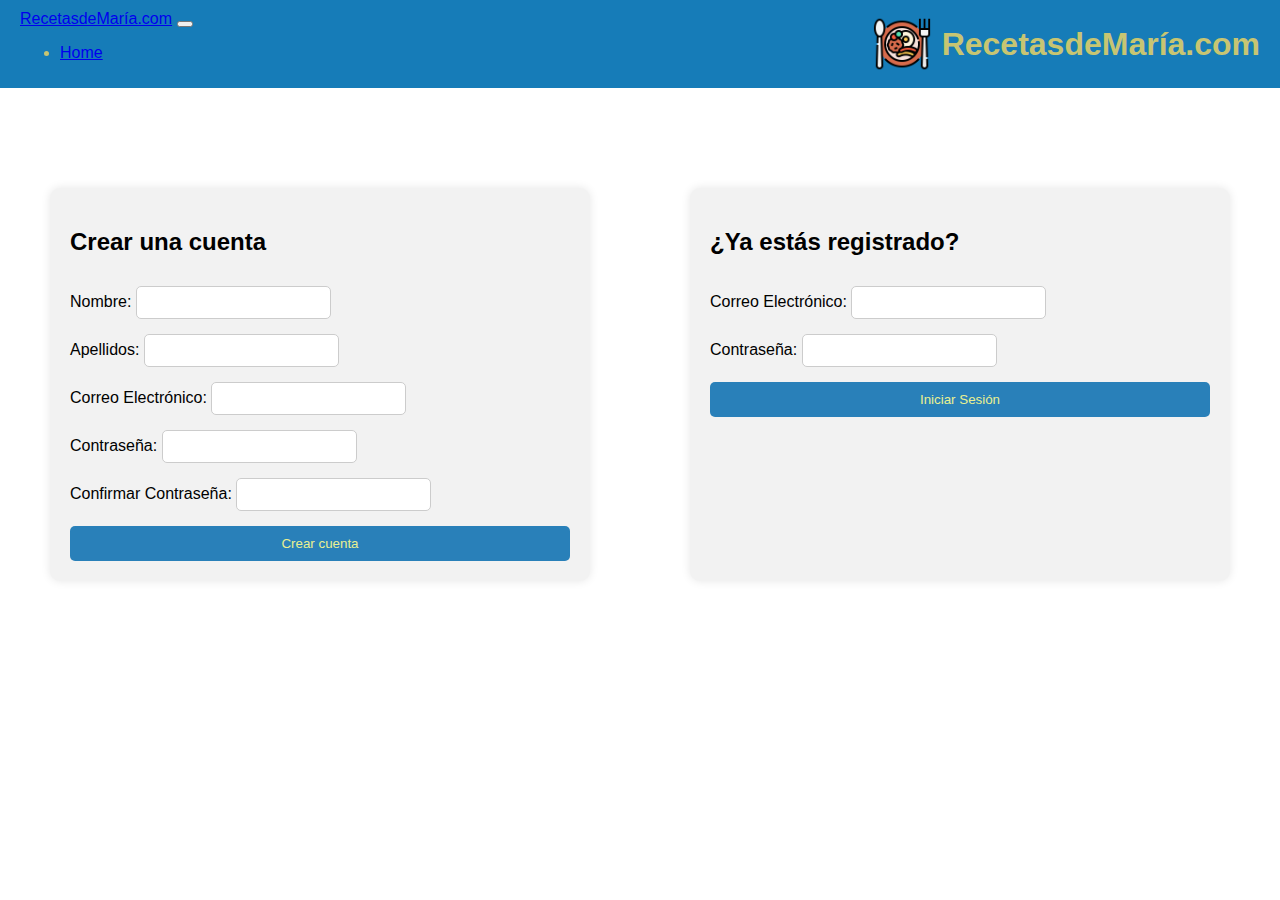
<file: login/login.html>
<!DOCTYPE html>
<html lang="en">
<head>
    <meta charset="UTF-8">
    <meta name="viewport" content="width=device-width, initial-scale=1.0">
    <title> LasRecetasdeMaría.com</title>
    <link rel="stylesheet" href="../public/css/estilo.css">
    <link href="https://cdn.jsdelivr.net/npm/bootstrap@5.0.2/dist/css/bootstrap.min.css" rel="stylesheet" integrity="sha384-EVSTQN3/azprG1Anm3QDgpJLIm9Nao0Yz1ztcQTwFspd3yD65VohhpuuCOmLASjC" crossorigin="anonymous">
</head>
<body>
    <header>
        <div class="header-content">
            <div style="margin-right: 50px;">
                <nav class="navbar navbar-expand-lg navbar-light bg-light">
                    <div class="container-fluid">
                    <a class="navbar-brand" href="#">RecetasdeMaría.com</a>
                    <button class="navbar-toggler" type="button" data-bs-toggle="collapse" data-bs-target="#navbarScroll" aria-controls="navbarScroll" aria-expanded="false" aria-label="Toggle navigation">
                        <span class="navbar-toggler-icon"></span>
                    </button>
                    <div class="collapse navbar-collapse" id="navbarScroll">
                        <ul class="navbar-nav me-auto my-2 my-lg-0 navbar-nav-scroll" style="--bs-scroll-height: 100px;">
                        <li class="nav-item">
                            <a class="nav-link active" aria-current="page" href="#">Home</a>
                        </li>
                        
                        </ul>
                       
                    </div>
                    </div>
                </nav>
            </div>
            <div>
                <h1 class="title">
                <img src="logo.jpg" alt="Logo" class="logo">
                RecetasdeMaría.com
                </h1>
                <div class="spacer"></div> 
            </div>
        </div>
        
    </header>
    <main class="container">        
        <section class="form-container">
            <h2>Crear una cuenta</h2>
            <form action="registro.php" method="post">
                <div class="mb-3">
                    <label for="name" class="form-label">Nombre:</label>
                    <input type="text" class="form-control" id="name" name="name" required>
                </div>
                <div class="mb-3">
                    <label for="lastname" class="form-label">Apellidos:</label>
                    <input type="text" class="form-control" id="lastname" name="lastname" required>
                </div>
                <div class="mb-3">
                    <label for="email" class="form-label">Correo Electrónico:</label>
                    <input type="email" class="form-control" id="email" name="email" required>
                </div>
                <div class="mb-3">
                    <label for="password" class="form-label">Contraseña:</label>
                    <input type="password" class="form-control" id="password" name="password" required>
                </div>
                <div class="mb-3">
                    <label for="confirm-password" class="form-label">Confirmar Contraseña:</label>
                    <input type="password" class="form-control" id="confirm-password" name="confirm-password" required>
                </div>
                <button class="btn btn-primary" type="submit">Crear cuenta</button>
            </form>
        </section>
        <section class="login-container">
            <h2>¿Ya estás registrado?</h2>
            <form action="login.php" method="post">                          
                <div class="mb-3">
                    <label for="login-email" class="form-label">Correo Electrónico:</label>
                    <input type="email" class="form-control" name="login-email" required>
                </div>
                <div class="mb-3">
                    <label for="login-password" class="form-label">Contraseña:</label>
                    <input type="password" class="form-control" name="login-password" required>
                </div>
                <button type="submit">Iniciar Sesión</button>
            </form>
        </section>
    </main>
</body>
</html>
</file>
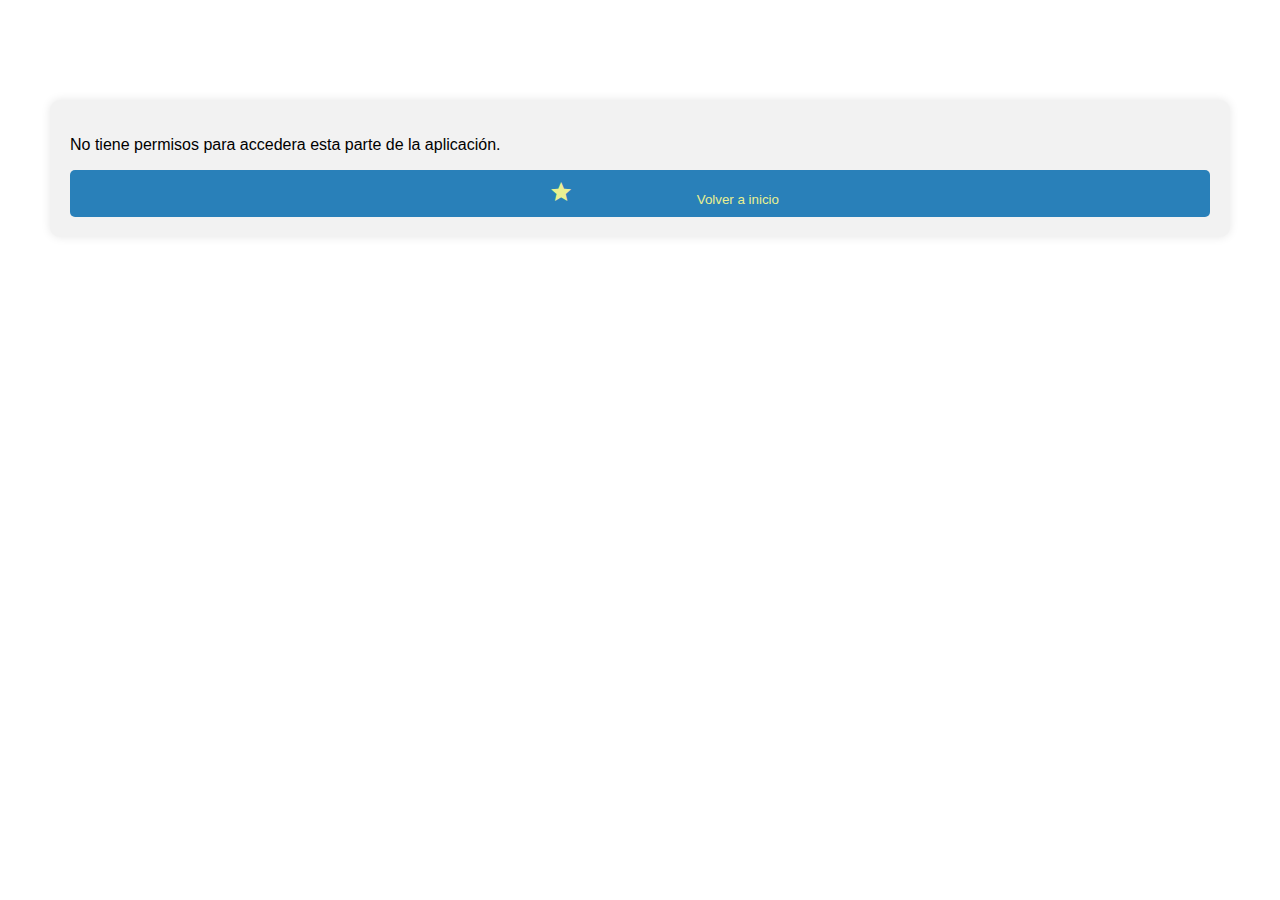
<file: security/view/no_tiene_permisos.html>
<!DOCTYPE html>
<html lang="en">
<head>
    <meta charset="UTF-8">
    <meta name="viewport" content="width=device-width, initial-scale=1.0">
    <title>Login</title>
    <link rel="stylesheet" href="../../public/css/estilo.css">
    <link rel="stylesheet" href="https://fonts.googleapis.com/icon?family=Material+Icons">
</head>
<body>
    
    <main class="container">
        <section class="login-container">
            <p>No tiene permisos para accedera esta parte de la aplicaci&oacute;n.</p>
            <button name="volver" value="Volver" onclick="window.location='/';return false;">      
                <span class="material-icons"  title="Volver">restart_alt</span>&nbsp;<span>Volver a inicio</span>
                </button>
        </section>
    </main>
</body>
</html>
</file>
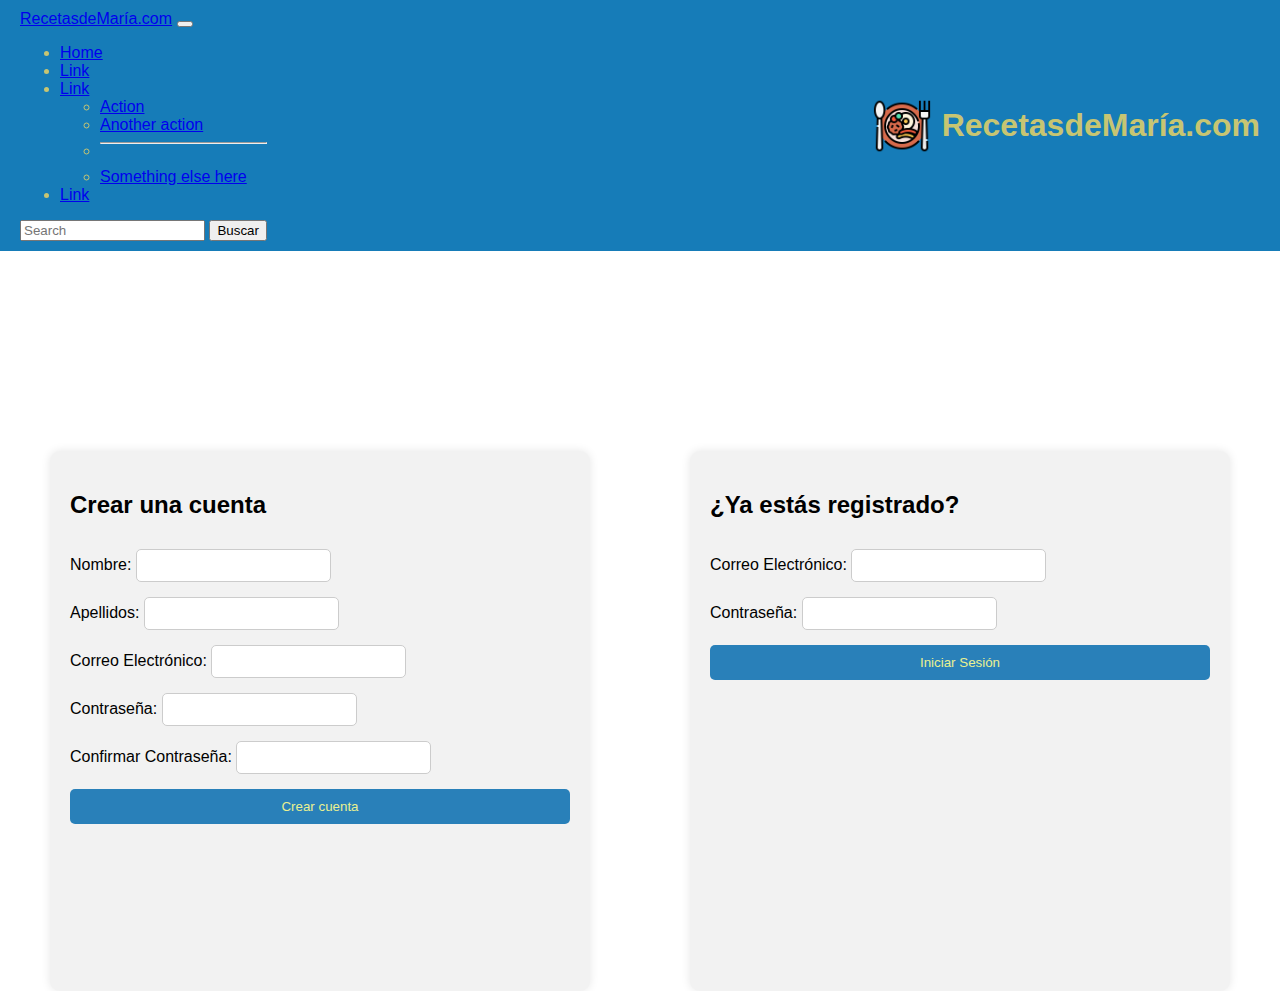
<file: admin/usuarios/LoginBienvenida/login.html>
<!DOCTYPE html>
<html lang="en">
<head>
    <meta charset="UTF-8">
    <meta name="viewport" content="width=device-width, initial-scale=1.0">
    <title> LasRecetasdeMaría.com</title>
    <link rel="stylesheet" href="estilo.css">
    <link href="https://cdn.jsdelivr.net/npm/bootstrap@5.0.2/dist/css/bootstrap.min.css" rel="stylesheet" integrity="sha384-EVSTQN3/azprG1Anm3QDgpJLIm9Nao0Yz1ztcQTwFspd3yD65VohhpuuCOmLASjC" crossorigin="anonymous">
</head>
<body>
    <header>
        <div class="header-content">
            <div style="margin-right: 50px;">
                <nav class="navbar navbar-expand-lg navbar-light bg-light">
                    <div class="container-fluid">
                    <a class="navbar-brand" href="#">RecetasdeMaría.com</a>
                    <button class="navbar-toggler" type="button" data-bs-toggle="collapse" data-bs-target="#navbarScroll" aria-controls="navbarScroll" aria-expanded="false" aria-label="Toggle navigation">
                        <span class="navbar-toggler-icon"></span>
                    </button>
                    <div class="collapse navbar-collapse" id="navbarScroll">
                        <ul class="navbar-nav me-auto my-2 my-lg-0 navbar-nav-scroll" style="--bs-scroll-height: 100px;">
                        <li class="nav-item">
                            <a class="nav-link active" aria-current="page" href="#">Home</a>
                        </li>
                        <li class="nav-item">
                            <a class="nav-link" href="#">Link</a>
                        </li>
                        <li class="nav-item dropdown">
                            <a class="nav-link dropdown-toggle" href="#" id="navbarScrollingDropdown" role="button" data-bs-toggle="dropdown" aria-expanded="false">
                            Link
                            </a>
                            <ul class="dropdown-menu" aria-labelledby="navbarScrollingDropdown">
                            <li><a class="dropdown-item" href="#">Action</a></li>
                            <li><a class="dropdown-item" href="#">Another action</a></li>
                            <li><hr class="dropdown-divider"></li>
                            <li><a class="dropdown-item" href="#">Something else here</a></li>
                            </ul>
                        </li>
                        <li class="nav-item">
                            <a class="nav-link disabled" href="#" tabindex="-1" aria-disabled="true">Link</a>
                        </li>
                        </ul>
                        <form class="d-flex">
                        <input class="form-control me-2" type="search" placeholder="Search" aria-label="Search">
                        <button class="btn btn-outline-success" type="submit">Buscar</button>
                        </form>
                    </div>
                    </div>
                </nav>
            </div>
            <div>
                <h1 class="title">
                <img src="logo.jpg" alt="Logo" class="logo">
                RecetasdeMaría.com
                </h1>
                <div class="spacer"></div> 
            </div>
        </div>
        
    </header>
    <main class="container">        
        <section class="form-container">
            <h2>Crear una cuenta</h2>
            <form action="registro.php" method="post">
                <div class="mb-3">
                    <label for="name" class="form-label">Nombre:</label>
                    <input type="text" class="form-control" id="name" name="name" required>
                </div>
                <div class="mb-3">
                    <label for="lastname" class="form-label">Apellidos:</label>
                    <input type="text" class="form-control" id="lastname" name="lastname" required>
                </div>
                <div class="mb-3">
                    <label for="email" class="form-label">Correo Electrónico:</label>
                    <input type="email" class="form-control" id="email" name="email" required>
                </div>
                <div class="mb-3">
                    <label for="password" class="form-label">Contraseña:</label>
                    <input type="password" class="form-control" id="password" name="password" required>
                </div>
                <div class="mb-3">
                    <label for="confirm-password" class="form-label">Confirmar Contraseña:</label>
                    <input type="password" class="form-control" id="confirm-password" name="confirm-password" required>
                </div>
                <button class="btn btn-primary" type="submit">Crear cuenta</button>
            </form>
        </section>
        <section class="login-container">
            <h2>¿Ya estás registrado?</h2>
            <form action="login.php" method="post">                          
                <div class="mb-3">
                    <label for="login-email" class="form-label">Correo Electrónico:</label>
                    <input type="email" class="form-control" name="login-email" required>
                </div>
                <div class="mb-3">
                    <label for="login-password" class="form-label">Contraseña:</label>
                    <input type="password" class="form-control" name="login-password" required>
                </div>
                <button type="submit">Iniciar Sesión</button>
            </form>
        </section>
    </main>
</body>
</html>
</file>
<file: public/css/estilo.css>
body {
    margin: 0;
    font-family: Arial, sans-serif;
    
}

header {
    background-color: #167cb8; /* Amarillo pastel */
    color: #c7c572; /* Color de texto */
    padding: 10px 20px;
}

.spacer {
    flex-grow: 1; /* Utiliza el espacio restante */
}

.header-content {
    display: flex;
    align-items: center;
    justify-content: space-between; /* Centra los elementos horizontalmente */
}

.menu-button {
    background-color: transparent;
    border: none;
    color: #333; /* Color de texto */
    cursor: pointer;
}

.title {
    display: flex;
    align-items: center;
    justify-content: center; /* Centra horizontalmente */
    margin: 0;
    flex: 1; /* Ocupa todo el espacio disponible verticalmente */
}

.logo {
    width: 60px; /* Tamaño del logo */
    margin-right: 10px;
}

.container {
    display: flex;
    justify-content: center;
    align-items: stretch; /* Estirar las secciones para que tengan la misma altura */
    max-height: 680px;
    margin-top: 100px;
}

.form-container,
.login-container {
    background-color: #f2f2f2;
    padding: 20px;
    border-radius: 10px;
    box-shadow: 0 0 10px rgba(0, 0, 0, 0.1);
    flex: 1;
    margin: 0 50px; /* Espacio entre las cajas */
    display: flex;
    flex-direction: column; /* Alinear los elementos verticalmente */
}

.form-container h2,
.login-container h2 {
    margin-bottom: 30px;
}

.form-container form,
.login-container form {
    display: flex;
    flex-direction: column;
}

.form-container label,
.login-container label {
    margin-bottom: 5px;
}

.form-container input[type="text"],
.form-container input[type="email"],
.form-container input[type="password"],
.login-container input[type="email"],
.login-container input[type="password"] {
    padding: 8px;
    margin-bottom: 15px;
    border: 1px solid #cccccc;
    border-radius: 5px;
}

.form-container button,
.login-container button {
    padding: 10px;
    background-color: #2980b9;
    color: rgb(233, 240, 145);
    border: none;
    border-radius: 5px;
    cursor: pointer;
}

.form-container button:hover,
.login-container button:hover {
    background-color: #3498db;
}

.botonera{
    display: flex;
    justify-content: center;
}

.dos-botones{    
    width: 40%;
    margin: 5px;
}

.error-message {
    background-color: #ffcccc;
    color: #cc0000;
    border: 1px solid #cc0000;
    padding: 10px;
    border-radius: 5px;
    min-width: 200px;
    max-width: 600px;
    text-align: center;
    margin: 0 auto;
    margin-top: 20px; 
}

.ok-message {
    background-color: #ccffcc; 
    color: #008000; 
    border: 1px solid #008000; 
    padding: 10px;
    border-radius: 5px;
    min-width: 200px;
    max-width: 600px;
    text-align: center;
    margin: 0 auto;
    margin-top: 20px; 
}


/*ids */

#loginButton {
width: fit-content;

}
</file>
<file: admin/usuarios/LoginBienvenida/estilo.css>
body {
    margin: 0;
    font-family: Arial, sans-serif;
    
}

header {
    background-color: #167cb8; /* Amarillo pastel */
    color: #c7c572; /* Color de texto */
    padding: 10px 20px;
}

.spacer {
    flex-grow: 1; /* Utiliza el espacio restante */
}

.header-content {
    display: flex;
    align-items: center;
    justify-content: space-between; /* Centra los elementos horizontalmente */
}

.menu-button {
    background-color: transparent;
    border: none;
    color: #333; /* Color de texto */
    cursor: pointer;
}

.title {
    display: flex;
    align-items: center;
    justify-content: center; /* Centra horizontalmente */
    margin: 0;
    flex: 1; /* Ocupa todo el espacio disponible verticalmente */
}

.logo {
    width: 60px; /* Tamaño del logo */
    margin-right: 10px;
}

.container {
    display: flex;
    justify-content: center;
    align-items: stretch; /* Estirar las secciones para que tengan la misma altura */
    height: 60vh;
    margin-top: 200px;
}

.form-container,
.login-container {
    background-color: #f2f2f2;
    padding: 20px;
    border-radius: 10px;
    box-shadow: 0 0 10px rgba(0, 0, 0, 0.1);
    flex: 1;
    margin: 0 50px; /* Espacio entre las cajas */
    display: flex;
    flex-direction: column; /* Alinear los elementos verticalmente */
}

.form-container h2,
.login-container h2 {
    margin-bottom: 30px;
}

.form-container form,
.login-container form {
    display: flex;
    flex-direction: column;
}

.form-container label,
.login-container label {
    margin-bottom: 5px;
}

.form-container input[type="text"],
.form-container input[type="email"],
.form-container input[type="password"],
.login-container input[type="email"],
.login-container input[type="password"] {
    padding: 8px;
    margin-bottom: 15px;
    border: 1px solid #cccccc;
    border-radius: 5px;
}

.form-container button,
.login-container button {
    padding: 10px;
    background-color: #2980b9;
    color: rgb(233, 240, 145);
    border: none;
    border-radius: 5px;
    cursor: pointer;
}

.form-container button:hover,
.login-container button:hover {
    background-color: #3498db;
}

/*ids */

#loginButton {
width: fit-content;

}
</file>
